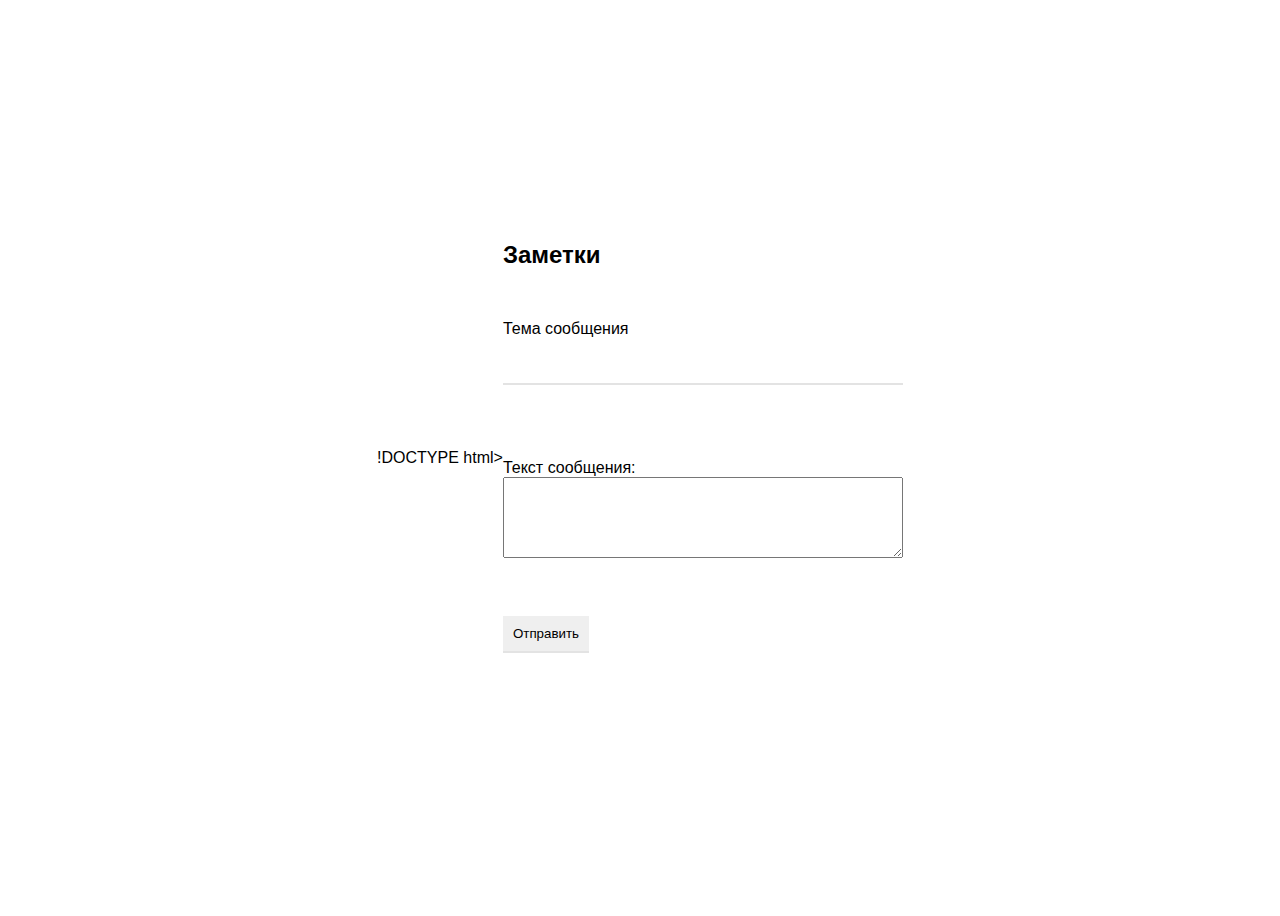
<file: index.html>
!DOCTYPE html>
<html lang="en">

<head>
	<meta charset="UTF-8">
	<link rel="stylesheet" href="style.css">
	<title>note</title>
</head>

<body>
	<form name="form" action="controller/noteController.php" method="post" id="form_message">
		<h2>Заметки</h2>

		<p>
		<div class="titles">Тема сообщения</div>
		<input class="input" name="heading" type="text" />
		</p>

		<p>
		<div class="titles">Текст сообщения:</div><textarea name="message" cols="22" rows="5">
			</textarea>
		</p>
		<p>
			<input id="submit" value="Отправить" type="submit" />
		</p>
	</form>
</body>

</html>
</file>
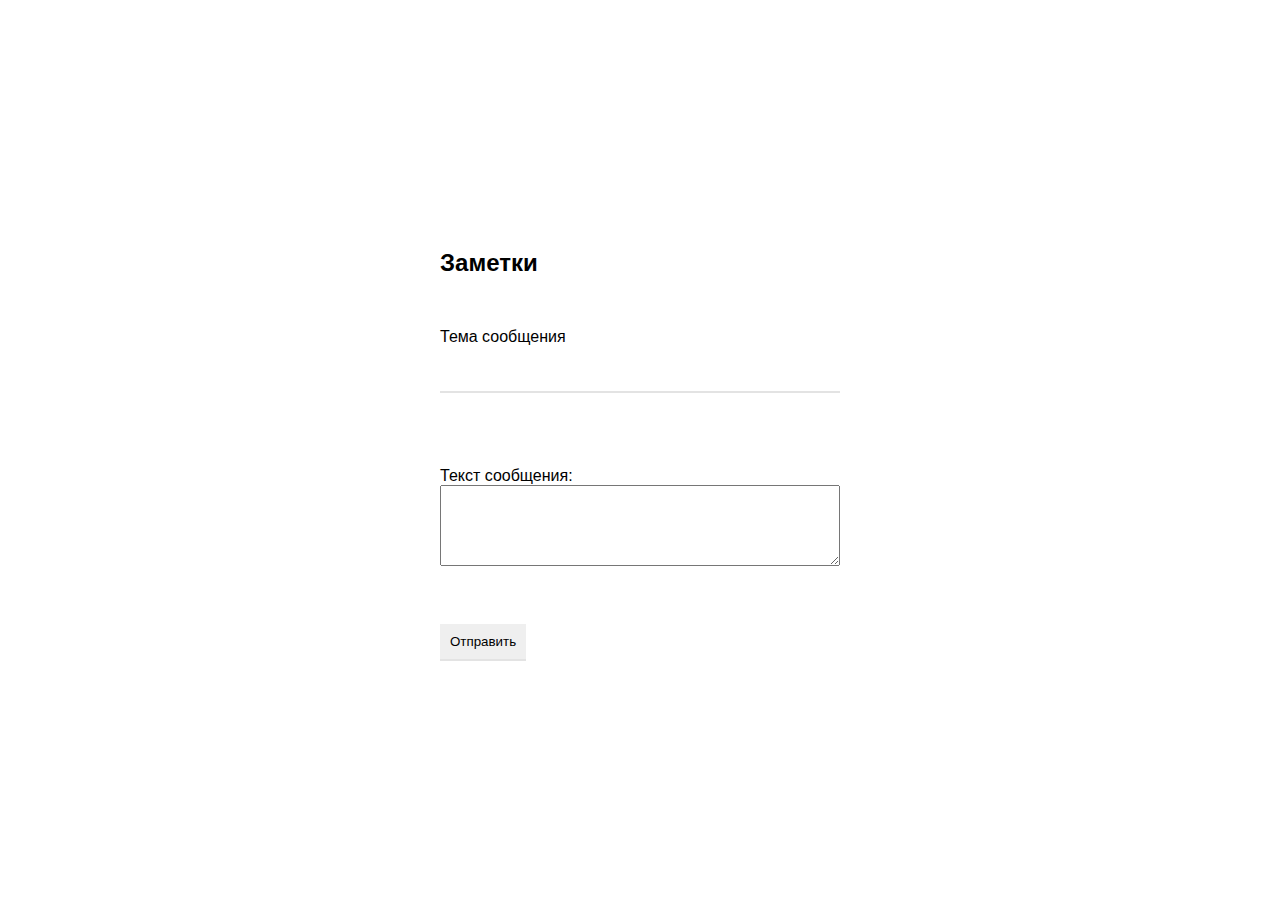
<file: note.html>
<!DOCTYPE html>
<html lang="en">

<head>
	<meta charset="UTF-8">
	<link rel="stylesheet" href="style.css">
	<title>note</title>
</head>

<body>
	<form name="form" action="note.php" method="post" >
		<h2>Заметки</h2>

		<p>
		<div class="titles">Тема сообщения</div>
		<input  name="heading" type="text" />
		</p>

		<p>
		<div >Текст сообщения:</div><textarea name="message" cols="22" rows="5">
			</textarea>
		</p>
		<p>
			<input class="submit" value="Отправить" type="submit" />
		</p>
	</form>
</body>

</html>
</file>
<file: style.css>
body {
    font-family: Montserrat, sans-serif;
    display: flex;
    align-items: center;
    justify-content: center;
    height: 100vh;
}

form {
    display: flex;
    flex-direction: column;
    width: 400px;
}

input {
    margin: 10px 0;
    padding: 10px;
    border: unset;
    border-bottom: 2px solid #e3e3e3;
    outline: none;
}

button {
    padding: 10px;
    background: #e3e3e3;
    border: unset;
    cursor: pointer;
}
</file>
